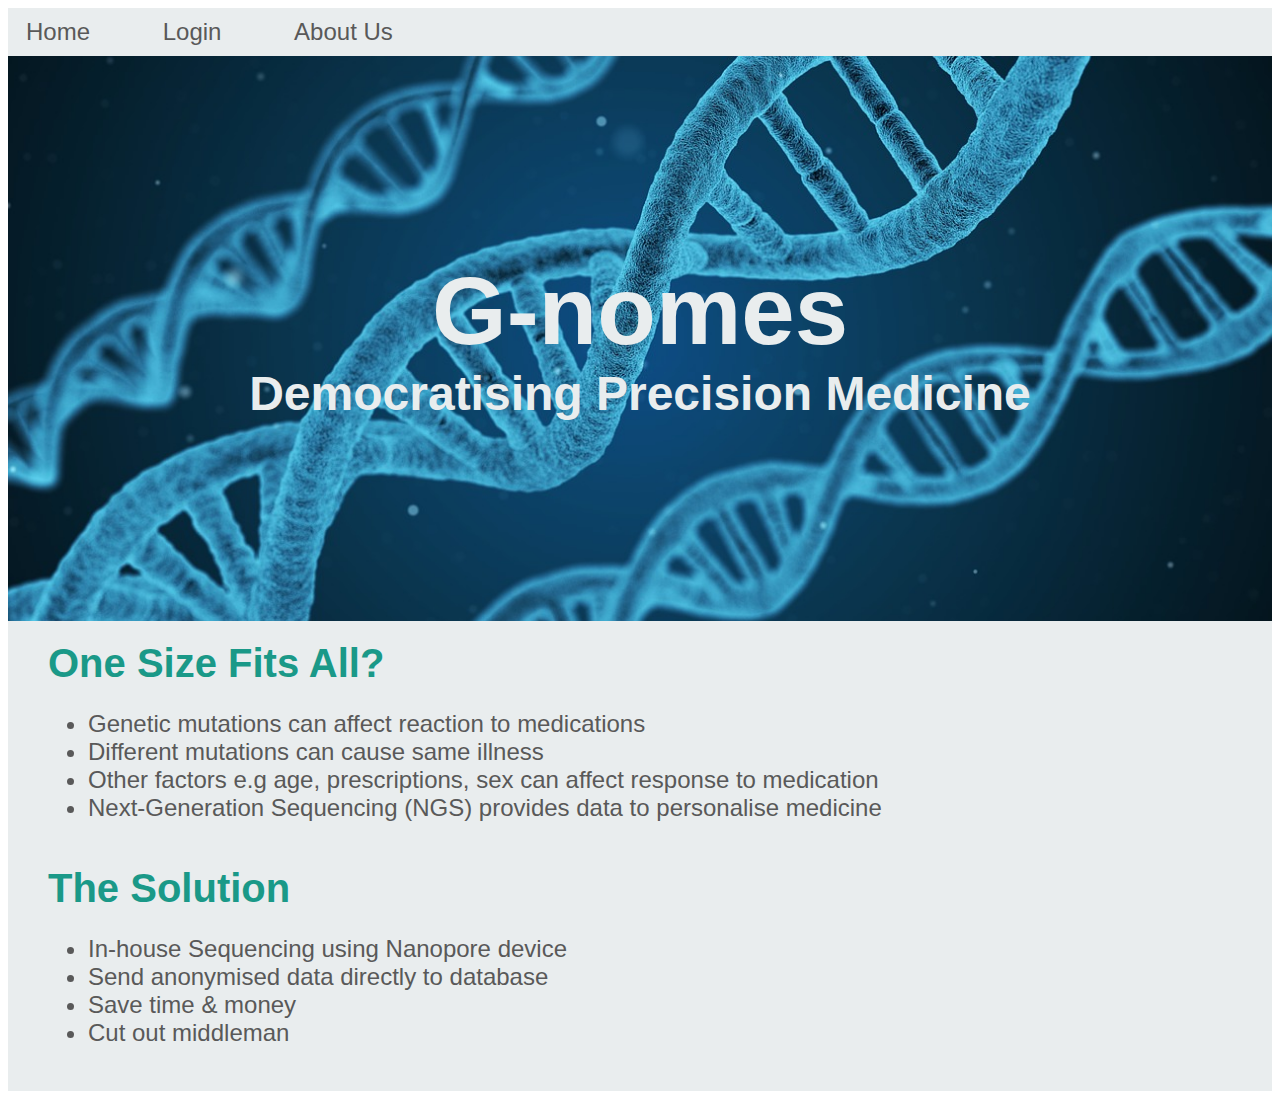
<file: index.html>
<!DOCTYPE html>
<html>
<head>
<title>G-nomes</title>
<meat charset="utf-8"/>
<link rel="stylesheet" type="text/css" href="main.css">
</head>
<body>
<nav>
  <ul>
    <li><a href="index.html">Home</a></li>
    <li><a href="login.html">Login</a></li>
    <li><a href="about.html">About Us</a></li>
  </ul>
</nav>

<div class="welcome">
  <h1>G-nomes</h1>
  <h1 id="subtitle">Democratising Precision Medicine</h1>
</div>

<div class="bulk">
  <h3>One Size Fits All?</h3>
  <ul>
    <li>Genetic mutations can affect reaction to medications</li>
    <li>Different mutations can cause same illness</li>
    <li>Other factors e.g age, prescriptions, sex can affect response to medication</li>
    <li>Next-Generation Sequencing (NGS) provides data to personalise medicine</li>
  </ul>
  <h3>The Solution</h3>
  <ul>
    <li>In-house Sequencing using Nanopore device</li>
    <li>Send anonymised data directly to database</li>
    <li>Save time & money</li>
    <li>Cut out middleman</li>
  </ul>
</div>

</body>
</html>
</file>
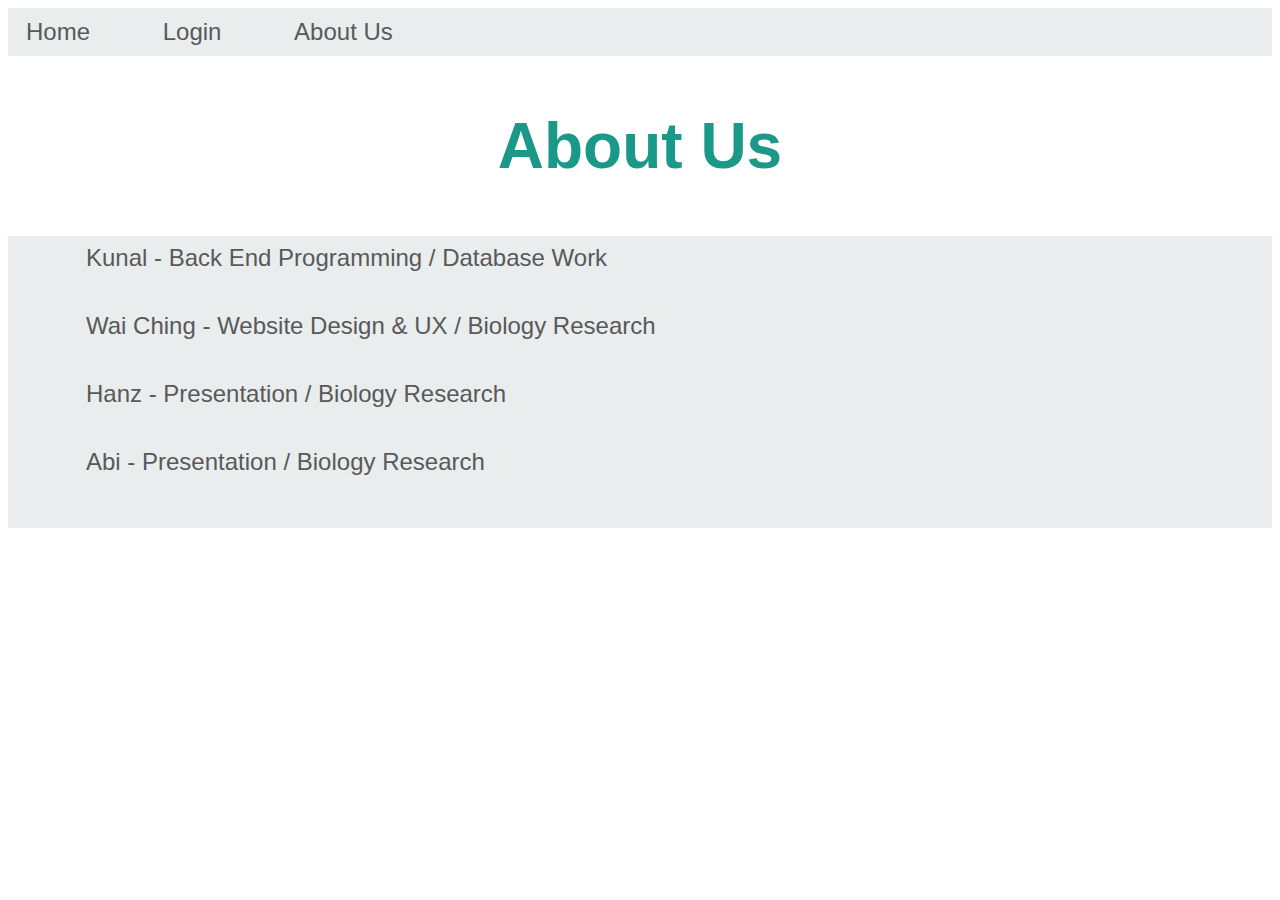
<file: about.html>
<!DOCTYPE html>
<html>
<head>
<title>G-nomes</title>
<meat charset="utf-8"/>
<link rel="stylesheet" type="text/css" href="main.css">
</head>
<body>
<nav>
  <ul>
    <li><a href="index.html">Home</a></li>
    <li><a href="login.html">Login</a></li>
    <li><a href="about.html">About Us</a></li>
  </ul>
</nav>

  <h2>About Us</h2>
<div class="bulk">

  <p>Kunal - Back End Programming / Database Work</p>
  <p>Wai Ching - Website Design & UX / Biology Research</p>
  <p>Hanz - Presentation / Biology Research</p>
  <p>Abi - Presentation / Biology Research</p>
</div>

</body>
</html>
</file>
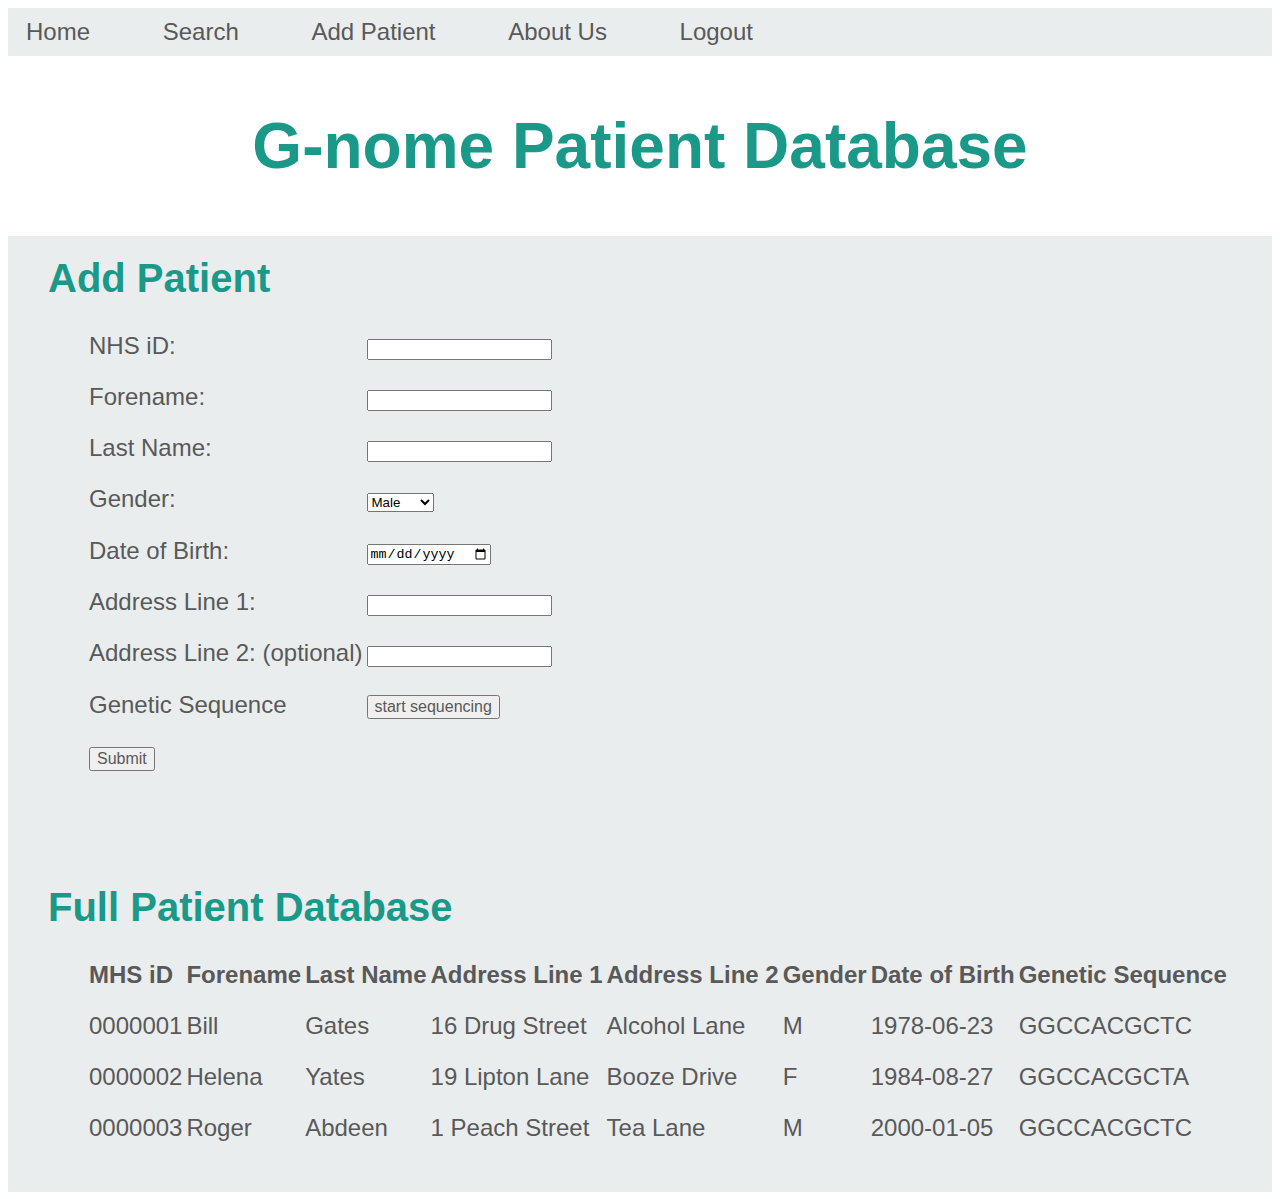
<file: addpatient.html>
<!DOCTYPE html>
<html>
<head>
<title>G-nomes</title>
<meat charset="utf-8"/>
<link rel="stylesheet" type="text/css" href="main.css">
<script src="addpatient.js"></script>
</head>
<body>
<nav>
  <ul>
    <li><a href="index.html">Home</a></li>
    <li><a href="database.html">Search</a></li>
    <li><a href="addpatient.html">Add Patient</a></li>
    <li><a href="about.html">About Us</a></li>
    <li><a href="login.html">Logout</a></li>
  </ul>
</nav>

  <h2>G-nome Patient Database</h2>

<div class="bulk">
  <h3>Add Patient</h3>

  <table>
  <tr><td>NHS iD: </td><td><input type="text" id="nhsid"></td></tr>
  <tr><td>Forename: </td><td><input type="text" id="forename"></td></tr>
  <tr><td>Last Name: </td><td><input type="text" id="lastname"></td></tr>
  <tr><td>Gender: </td><td><select id="gender">
      <option value="Male">Male</option>
      <option value="Female">Female</option>
    </select>
  </td></tr>
  <tr><td>Date of Birth: </td><td><input type="date" id="dob"></td></tr>
  <tr><td>Address Line 1: </td><td><input type="text" id="ad1"></td></tr>
  <tr><td>Address Line 2: (optional)</td><td><input type="text" id="ad2"></td></tr>
  <tr><td>Genetic Sequence</td><td><button>start sequencing</button></td><td></td></tr>
  <tr><td><button onclick="addpatient()">Submit</button></td><td></td></tr>
</table>

<p id="results"></p>


<h3>Full Patient Database</h3>
<table id="fulldata">

  <tr>
    <td><b>MHS iD</b></td>
    <td><b>Forename</b></td>
    <td><b>Last Name</b></td>
    <td><b>Address Line 1</b></td>
    <td><b>Address Line 2</b></td>
    <td><b>Gender</b></td>
    <td><b>Date of Birth</b></td>
    <td><b>Genetic Sequence</b></td>
  </tr>

  <tr>
    <td>0000001</td>
    <td>Bill</td>
    <td>Gates</td>
    <td>16 Drug Street</td>
    <td>Alcohol Lane</td>
    <td>M</td>
    <td>1978-06-23</td>
    <td>GGCCACGCTC</td>
  </tr>

  <tr>
    <td>0000002</td>
    <td>Helena</td>
    <td>Yates</td>
    <td>19 Lipton Lane</td>
    <td>Booze Drive</td>
    <td>F</td>
    <td>1984-08-27</td>
    <td>GGCCACGCTA</td>
  </tr>

  <tr>
    <td>0000003</td>
    <td>Roger</td>
    <td>Abdeen</td>
    <td>1 Peach Street</td>
    <td>Tea Lane</td>
    <td>M</td>
    <td>2000-01-05</td>
    <td>GGCCACGCTC</td>
  </tr>
</table>


</div>

</body>
</html>
</file>
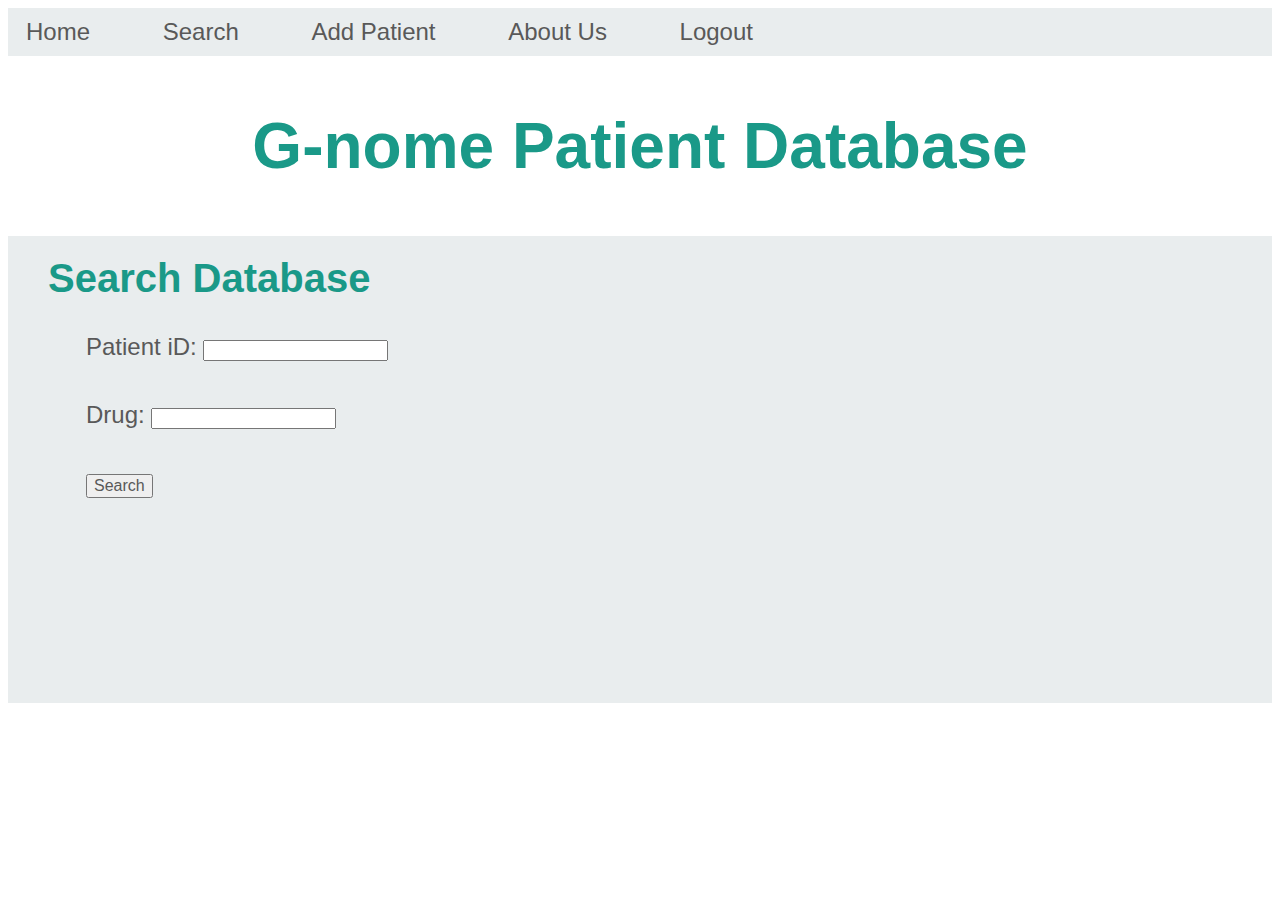
<file: database.html>
<!DOCTYPE html>
<html>
<head>
<title>G-nomes</title>
<meat charset="utf-8"/>
<link rel="stylesheet" type="text/css" href="main.css">
<script src="database.js"></script>
</head>
<body>
<nav>
  <ul>
    <li><a href="index.html">Home</a></li>
    <li><a href="database.html">Search</a></li>
    <li><a href="addpatient.html">Add Patient</a></li>
    <li><a href="about.html">About Us</a></li>
    <li><a href="login.html">Logout</a></li>
  </ul>
</nav>

  <h2>G-nome Patient Database</h2>
<div class="bulk">
  <h3>Search Database</h3>
  <p>Patient iD: <input type="text" id="patient"></p>
  <p>Drug: <input type="text" id="drug"></p>
  <p><button onclick="search()" accesskey="enter">Search</button></p>
  <h3 id="resultheading"></h3>
  <p id="results"></p>
  <table id=resulttable>
    <tr>
      <td><b>iD</b></td>
      <td><b>Name</b></td>
      <td><b>Gene(s)</b></td>
      <td><b>Allele</b></td>
      <td><b>Result(s)</b></td>
    </tr>
    </table>

</div>

</body>
</html>
</file>
<file: main.css>
body {
  font-family: sans-serif;
  color: #595959;
  font-family: 'Lato', Helvetica, sans-serif;
  font-size: 1.5rem;
}
h1 {
  font-size: 6rem;
  font-family:sans-serif;
  color: #e9edee;
  text-align: center;
  padding-top: 200px;
  padding-bottom: 0px;
  margin: 0;
}
.welcome {
  padding: 0;
  margin: 0;
  font-family: 'Raleway', Helvetica, sans-serif;
  background-image: url("backgroundimg.jpg");
  background-size: cover;
}

.bulk {
  background-color: #e9edee;
  padding: 0px 0px 20px 40px;
  margin: 0;
}

nav {
  background-color: #e9edee;
  padding: 10px 0px 10px 0px;
}
nav li {
  display: inline;
  font-size: 1.5rem;
  font-family: 'Lato', Helvetica, sans-serif;
  color: #595959;
}
nav a{
  margin-right: 30px;
  padding: 8px 18px;
  position: relative;
  color: #595959;
  text-decoration: none;
}
nav a:active{
  top:2px;

}
nav ul {
  display: inline;
  margin: 0;
  padding: 0;
}

p {
  padding: 8px 18px;
  margin-left: 20px;
}
h2 {
  color: #1a9988;
  font-size: 4rem;
  text-align: center;
}

h3{
  color: #1a9988;
  font-size: 2.5rem;
  text-align: left;
  margin: 0;
  padding: 20px 0px 0px 0px;
}

#subtitle{
  font-size: 3rem;
  padding-top: 0px;
  padding-bottom: 200px;
  margin: 0;
}

button{
  font-size: 1rem;
  font-family: sans-serif;
  color: #595959;
}

#logstatus{
  font-size:1rem;
  color: red;
}

table{
  border=0;
  padding: 8px 18px;
  margin-left: 20px;
  margin-top: 20px;
}
td{
  padding-bottom: 20px;
}

#resulttable{
  visibility: hidden;
}
</file>
